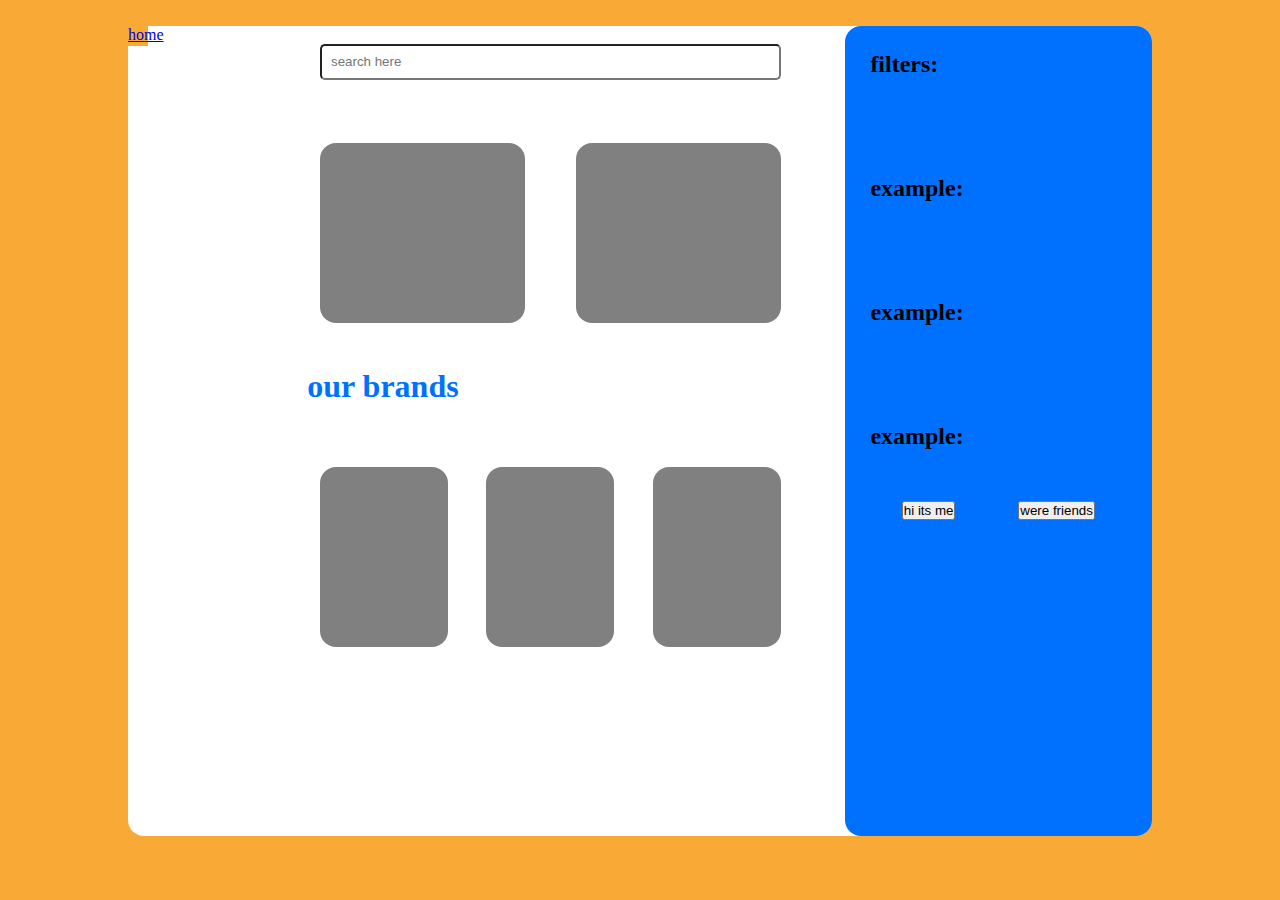
<file: app.html>
<!DOCTYPE html>
<!--[if lt IE 7]>      <html class="no-js lt-ie9 lt-ie8 lt-ie7"> <![endif]-->
<!--[if IE 7]>         <html class="no-js lt-ie9 lt-ie8"> <![endif]-->
<!--[if IE 8]>         <html class="no-js lt-ie9"> <![endif]-->
<!--[if gt IE 8]>      <html class="no-js"> <!--<![endif]-->
<html>
    <head>
        <meta charset="utf-8">
        <meta http-equiv="X-UA-Compatible" content="IE=edge">
        <title></title>
        <meta name="description" content="">
        <meta name="viewport" content="width=device-width, initial-scale=1">
        <link rel="stylesheet" href="styles.css">
    </head>
    <body>
        <div class="background-container">
          <div class="app-card-container">
                <div class="home-column">
                    <a href="index.html">
                        <div class="PLACEHOLDERIMG">home</div>
                    </a>
                </div>
                <div class="app-body">
                    <div class="search-bar-container">
                        <input class = "search-bar" type="text" placeholder="search here">
                    </div>

                    <div class="below-search-bar">
                        <div class="content-frame">

                        </div>

                        <div class="content-frame">

                        </div>
                    </div>

                    <div class="text-cont">
                        <h1>our brands</h1>
                    </div>
                    <div class="brand-container">
                        <div class="content-frame-small"></div>
                        <div class="content-frame-small"></div>
                        <div class="content-frame-small"></div>
                    </div>
                </div>
                <div class="filters-body">     
                    <div class="filter-text-cont">
                        <h2>filters:</h2>
                        <h2>example:</h2>
                        <h2>example:</h2>
                        <h2>example:</h2>
                    </div> 
                    
                    <div class="filter-button-cont">
                        <button>hi its me</button>
                        <button>were friends</button>
                    </div>
                </div>
          </div>
        </div>
        <script src="" async defer></script>
    </body>
</html>
</file>
<file: styles.css>
* { margin:0; padding:0; box-sizing:border-box; }


.background-container{
    width: 100vw;
    height: 100vh;
    background-color: #F9A936;
    position: absolute;
    overflow: hidden;
}

.card-container{
    border-radius: 1rem;
    width: 80vw;
    height: 90vh;
    background-color: white;
    margin: 2vw 10vw;
    position: absolute;
}
.header-container{
    width: inherit;
    height: 5vw;
    padding: 2vw;
    position: relative;
    display: flex;
    align-items: center;
    justify-content: space-between;


}
.header-left{
    font-size: clamp(16px, 1.5vw, 25px);
    word-spacing: 4vw;
    color: #0071FF;
}
.header-left  li {
     display: inline-block;
     zoom: 1;
     
}
.PLACEHOLDER{
    height: 2wh;
}

.PLACEHOLDERIMG{
    width: 20px;
    height: 20px;
    background-color: #F9A936;
    margin-left: auto;
    margin-right: auto;
}


.info-container{
    position: absolute;
    width: inherit;
    height: 80.5vh; /* not sure why i needed this 0.5....*/
    background-color: #0071FF;
    border-radius: 0 0 1rem 1rem;
}

.content-box{
    position: absolute;
    margin: 10vh 5vw;
    height: 70vh;
    width: 70vw;
    display: flex;
}

.left-box{
    position: relative;
    width: 35vw;
}
.left-box-text-cont{
    display: flex;
    flex-direction: column;
    transform: translatey(20vh);
    color: white;
}
.left-textbox > h1 {
    font-size: 70px;
}

.left-textbox > h2 {
    font-size: 20px;
}
.right-box{
    position: relative;
    width: 35vw;
    height: 70vh;
}

.right-box-img-cont{
 margin: 5vh 5vw;
}

.app-card-container{
    border-radius: 1rem;
    width: 80vw;
    height: 90vh;
    background-color: white;
    margin: 2vw 10vw;
    position: absolute;
    display: flex;
}

.app-body
{
    width: 42vw;
}

.filters-body{
    width: 24vw;
    border-radius: 1rem;
    background-color: #0071FF;
}

.home-column{
    width: 14vw;
    display: flex;
}

.search-bar-container{
    margin: 2vh 1vw;
}

.search-bar{
    width: 36vw;
    height: 4vh;
    padding: 1vh;
    border-radius: 5px;
}

.below-search-bar{
 
    margin: 0 1vw ;
    width: 36vw ;
    height: 30vh;
    display: flex;
    justify-content: space-between;
    align-items: center;
}

.content-frame{
    background-color: grey;
    width: 16vw;
    height: 20vh;
    border-radius: 1rem;
}
.text-cont{
    width: 36vw;
    height: 6vh;
}

.text-cont > h1{
    color: #0071FF;
}

.brand-container{
    margin: 0 1vw ;
    width: 36vw ;
    height: 30vh;
    display: flex;
    justify-content: space-between;
    align-items: center;
}
.content-frame-small{
    background-color: grey;
    width: 10vw;
    height: 20vh;
    border-radius: 1rem;
}

.filter-text-cont{
    width: inherit;
    padding: 2vw;
    height: 50vh;
    display: flex;
    justify-content: space-between;
    flex-direction: column;
}

.filter-button-cont{
    width: 20w;
    padding: 2vw;
    display: flex;
    justify-content: space-around;
}
</file>
